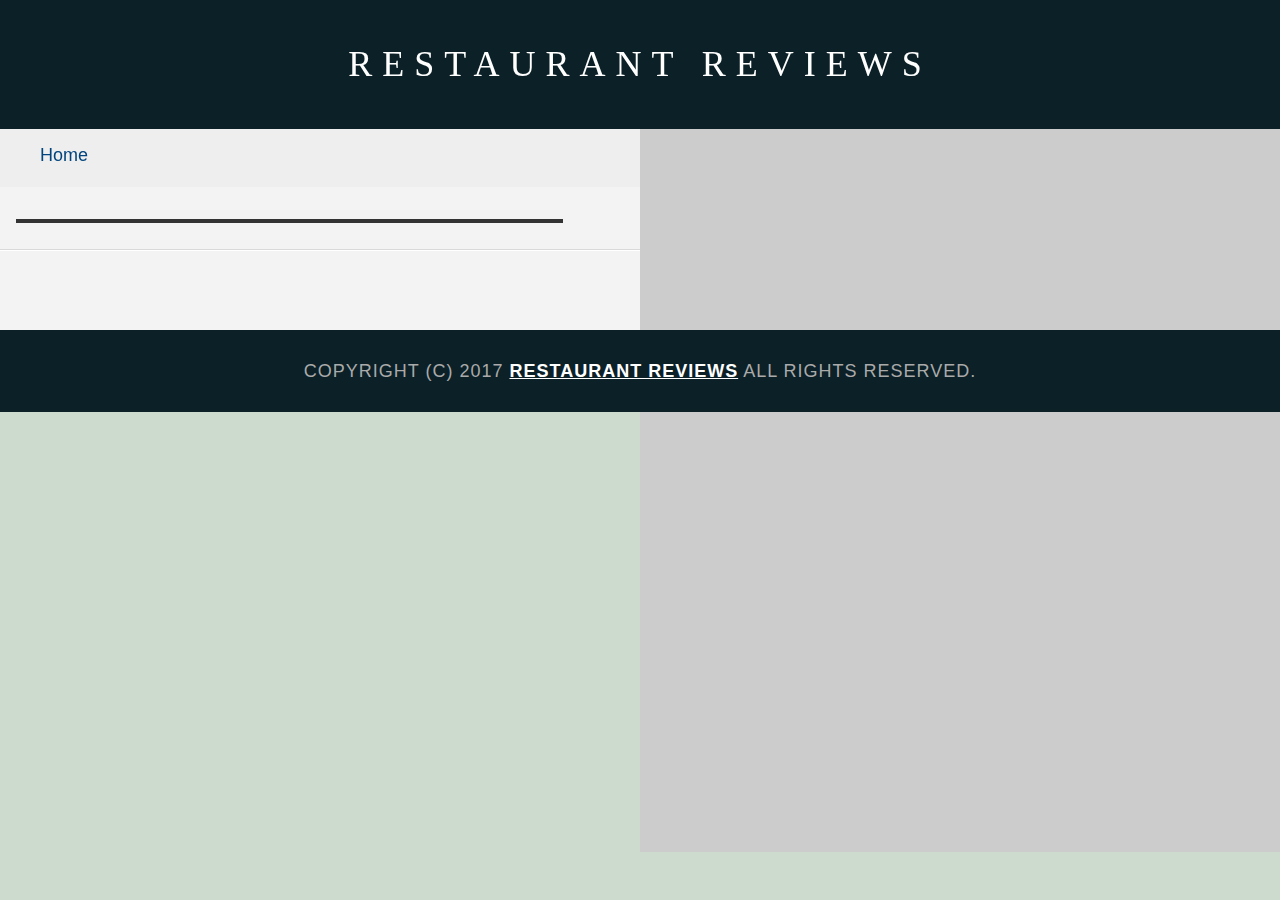
<file: restaurant.html>
<!DOCTYPE html>
<html>
  <head>
    <!-- Normalize.css for better cross-browser consistency -->
    <link
      rel="stylesheet"
      src="//normalize-css.googlecode.com/svn/trunk/normalize.css"
    />
    <!-- Main CSS file -->
    <link rel="stylesheet" href="css/styles.css" type="text/css" />
    <title>Restaurant Info</title>
  </head>

  <body class="inside">
    <!-- Beginning header -->
    <header>
      <!-- Beginning nav -->
      <nav>
        <h1><a href="/">Restaurant Reviews</a></h1>
      </nav>
      <!-- Beginning breadcrumb -->
      <ul id="breadcrumb">
        <li><a href="/">Home</a></li>
      </ul>
      <!-- End breadcrumb -->
      <!-- End nav -->
    </header>
    <!-- End header -->

    <!-- Beginning main -->
    <main id="maincontent">
      <!-- Beginning map -->
      <section id="map-container"><div id="map"></div></section>
      <!-- End map -->
      <!-- Beginning restaurant -->
      <section id="restaurant-container">
        <h1 id="restaurant-name"></h1>
        <img id="restaurant-img" />
        <p id="restaurant-cuisine"></p>
        <address id="restaurant-address"></address>
        <table id="restaurant-hours"></table>
      </section>
      <!-- end restaurant -->
      <!-- Beginning reviews -->
      <section id="reviews-container"><ul id="reviews-list"></ul></section>
      <!-- End reviews -->
    </main>
    <!-- End main -->

    <!-- Beginning footer -->
    <footer id="footer">
      Copyright (c) 2017 <a href="/"><strong>Restaurant Reviews</strong></a> All
      Rights Reserved.
    </footer>
    <!-- End footer -->

    <!-- Beginning scripts -->
    <!-- Database helpers -->
    <script type="text/javascript" src="js/dbhelper.js"></script>
    <!-- Main javascript file -->
    <script type="text/javascript" src="js/restaurant_info.js"></script>
    <!-- Google Maps -->
    <script
      async
      defer
      src="https://maps.googleapis.com/maps/api/js?key=AIzaSyAs8gvQdRAoPHT_ih6cFVsjqaTMq39tCVk&libraries=places&callback=initMap"
    ></script>
    <!-- End scripts -->
  </body>
</html>
</file>
<file: css/styles.css>
@charset "utf-8";
@import url('https://fonts.googleapis.com/css?family=Bitter:400,700|Cabin:400,500,600,700');
/* CSS Document */
* {
  -webkit-box-sizing: border-box;
  box-sizing: border-box;
  margin: 0;
  padding: 0;
}
body,
td,
th,
p {
  color: #333;
  font-family: 'Cabin', Arial, Helvetica, sans-serif;
  font-size: 18px;
  line-height: 1.8;
}
body {
  position: relative;
  background-color: #ccdbcd;
  margin: 0;
}
ul,
li {
  color: #333;
}
a {
  color: #0b2027;
  text-decoration: none;
}
a:hover,
a:focus {
  text-decoration: none;
}
a img {
  border: none 0px #fff;
}
h1,
h2,
h3,
h4,
h5,
h6 {
  font-family: 'Bitter', 'Times New Roman', Times, serif;
  margin: 0 0 20px;
}
article,
aside,
canvas,
details,
figcaption,
figure,
footer,
header,
hgroup,
menu,
nav,
section {
  display: block;
}
#maincontent {
  background-color: #f3f3f3;
  min-height: 100%;
  padding-bottom: 50px;
}
#footer {
  background-color: #0b2027;
  color: #aaa;
  letter-spacing: 1px;
  padding: 25px;
  text-align: center;
  text-transform: uppercase;
}
#footer a {
  color: #fff;
  text-decoration: underline;
}
/* ====================== Generic Elements ================ */
.flex-container {
  display: -webkit-box;
  display: -ms-flexbox;
  display: flex;
  -ms-flex-wrap: wrap;
  flex-wrap: wrap;
}
.card {
  border-radius: 12px;
  -webkit-box-shadow: 5px 5px 25px 0 rgba(46, 61, 73, 0.4);
  box-shadow: 5px 5px 25px 0 rgba(46, 61, 73, 0.4);
  overflow: hidden;
}
/* ====================== Accessibility ================ */
.sr-only {
  position: absolute;
  left: -10000px;
}
.skip-link:focus {
  top: 15px;
  left: 15px;
  background: #fff;
  padding: 8px;
}
/* ====================== Buttons ====================== */
.btn {
  display: inline-block;
  background: #a30b37;
  border: 2px solid transparent;
  border-radius: 4px;
  color: #fff; /* This gives a contrast ratio of 7.89 */
  cursor: pointer;
  padding: 8px 14px;
  -webkit-transition: 0.2s;
  -o-transition: 0.2s;
  transition: 0.2s;
}
.btn:hover,
.btn:focus {
  background: #6c0724;
  border: 2px solid #f11f5b;
}
.btn-ghost {
  background: transparent;
  color: #f3f3f3;
}
.btn-ghost:hover,
.btn-ghost:focus {
  background: rgba(255, 255, 255, 0.05);
  border: 2px solid rgba(255, 255, 255, 0.05);
  color: #f3f3f3;
}
/* ====================== Navigation ====================== */
nav {
  display: -webkit-box;
  display: -ms-flexbox;
  display: flex;
  width: 100%;
  align-items: center;
  background-color: #0b2027;
  -webkit-box-align: center;
  -ms-flex-align: center;
  text-align: center;
}
nav h1 {
  margin: auto;
  padding: 32px 16px;
}
nav h1 a {
  color: #fff;
  font-weight: 200;
  letter-spacing: 10px;
  text-transform: uppercase;
}
#breadcrumb {
  width: 100%;
  background-color: #eee;
  list-style: none;
  margin: 0;
  padding: 10px 40px 16px;
}
@media screen and (min-width: 768px) {
  #breadcrumb {
    width: 50%;
  }
}

/* Display list items side by side */
#breadcrumb li {
  display: inline;
}

/* Add a slash symbol (/) before/behind each list item */
#breadcrumb li + li:before {
  color: black;
  content: '/\00a0';
  padding: 8px;
}

/* Add a color to all links inside the list */
#breadcrumb li a {
  color: #01447e;
  text-decoration: none;
}

/* Add a color on mouse-over */
#breadcrumb li a:hover {
  color: #01447e;
  text-decoration: underline;
}
/* ====================== Map ====================== */
#map {
  width: 100%;
  height: 400px;
  background-color: #ccc;
}
/* ====================== Restaurant Filtering ====================== */
.filter-options {
  width: 100%;
  align-items: center;
  background-color: #007ea7;
  -webkit-box-align: center;
  -ms-flex-align: center;
}
.filter-options h2 {
  display: block;
  width: 100%; /* Width 100% forces the next item onto the next row (flexbox) */
  color: white;
  font-size: 1.2rem;
  font-weight: normal;
  line-height: 1;
  margin: 10px;
}
.filter-options select {
  width: 100%;
  background-color: white;
  border: 1px solid #fff;
  font-family: inherit;
  font-size: 1rem;
  letter-spacing: 0;
  margin: 10px;
  padding: 8px 10px;
}
@media screen and (min-width: 440px) {
  .filter-options select {
    max-width: calc(50% - 20px);
  }
}
@media screen and (min-width: 768px) {
  .filter-options select {
    max-width: calc(25% - 20px);
  }
}
.filter-options select:focus {
  outline: 2px solid #a30b37;
}

/* ====================== Restaurant Listing ====================== */
#no-restaurants-found {
  display: none;
  width: 100%;
  text-align: center;
}
#no-restaurants-found svg {
  max-width: 400px;
}
#no-restaurants-found p {
  font-size: 150%;
}
#restaurants-list {
  background-color: #f3f3f3;
  -webkit-box-pack: center;
  -ms-flex-pack: center;
  justify-content: center;
  list-style: outside none none;
  margin: 0;
}
#restaurants-list li {
  width: calc(100% - 30px);
  background-color: #fff;
  margin: 15px;
  min-height: 380px;
  text-align: left;
}
@media screen and (min-width: 440px) {
  #restaurants-list li {
    width: calc(100% / 2 - 30px);
  }
}
@media screen and (min-width: 768px) {
  #restaurants-list li {
    width: calc(100% / 3 - 30px);
  }
}
@media screen and (min-width: 1200px) {
  #restaurants-list li {
    width: calc(100% / 4 - 30px);
  }
}
#restaurants-list .restaurant-img {
  display: block;
  background-color: #ccc;
  margin: 0;
  max-width: 100%;
}
#restaurants-list .restaurant-details {
  padding: 16px;
  text-align: center;
}
#restaurants-list li h1 a {
  color: #0b2027;
  font-weight: 200;
  letter-spacing: 0;
  line-height: 1.3;
  margin: 20px 0 10px;
  text-transform: uppercase;
}
#restaurants-list li h1 a:focus,
#restaurants-list li h1 a:hover {
  text-decoration: underline;
}
#restaurants-list p {
  margin: 0;
}
#restaurants-list li a {
  margin-top: 8px;
}

/* ====================== Restaurant Details ====================== */
.inside header {
  position: fixed;
  top: 0;
  width: 100%;
  z-index: 1000;
}
.inside #map-container {
  position: relative;
  margin-top: 222px;
  width: 100%;
  background: blue none repeat scroll 0 0;
  height: 400px;
}
@media screen and (min-width: 537px) {
  .inside #map-container {
    margin-top: 172px;
  }
}
@media screen and (min-width: 768px) {
  .inside #map-container {
    position: fixed;
    top: 114px;
    right: 0;
    margin-top: 0;
    width: 50%;
    height: 82%;
  }
}
.inside #map {
  width: 100%;
  height: 100%;
  background-color: #ccc;
}
.inside #footer {
  position: absolute;
  bottom: 0;
  width: 100%;
}

#restaurant-name {
  color: #0b2027;
  font-weight: 200;
  letter-spacing: 0;
  line-height: 1.1;
  margin: 15px 0 30px;
  text-transform: uppercase;
}
#restaurant-img {
  display: block;
  border-radius: 8px 8px 0 0;
  width: 100%;
}

#restaurant-address {
  margin: 10px 0px;
}
#restaurant-cuisine {
  width: 100%;
  background-color: #333;
  color: #ddd;
  font-weight: 300;
  letter-spacing: 10px;
  padding: 2px 0;
  text-align: center;
  text-transform: uppercase;
}
@media screen and (min-width: 768px) {
  #restaurant-img,
  #restaurant-cuisine {
    width: 90%;
  }
}
#restaurant-container {
  margin-top: 12px;
}
@media screen and (min-width: 768px) {
  #restaurant-container {
    margin-top: 172px;
  }
}
#restaurant-container,
#reviews-container {
  width: 100%;
  border-bottom: 1px solid #d9d9d9;
  border-top: 1px solid #fff;
  padding: 16px;
}
@media screen and (min-width: 768px) {
  #restaurant-container,
  #reviews-container {
    width: 50%;
  }
}
#restaurant-container #average-review {
  display: inline-block;
  background: #6c0724;
  border-radius: 4px;
  color: #fff;
  font-size: 1.2rem;
  margin: 8px 0;
  padding: 3px 5px;
}
#restaurant-container #restaurant-hours {
  width: 100%;
  text-align: left;
}
#reviews-container {
  padding: 30px 10px 80px;
}
@media screen and (min-width: 768px) {
  #reviews-container {
    padding: 30px 40px 80px;
  }
}
#reviews-container h2 {
  color: #0b2027;
}

#reviews-list {
  display: -webkit-box;
  display: -ms-flexbox;
  display: flex;
  -ms-flex-wrap: wrap;
  flex-wrap: wrap;
  margin: 0;
  padding: 0;
}
#reviews-list li {
  display: block;
  position: relative;
  width: 100%;
  background-color: #fff;
  border: none;
  border-radius: 8px;
  -webkit-box-shadow: 0 2px 4px 0 rgba(0, 0, 0, 0.4);
  box-shadow: 0 2px 4px 0 rgba(0, 0, 0, 0.4);
  list-style-type: none;
  margin: 0 0 30px;
  overflow: hidden;
}
#reviews-list li .review-header {
  display: -webkit-box;
  display: -ms-flexbox;
  display: flex;
  background: #0b2027;
  padding: 8px 16px;
  -ms-flex-wrap: wrap;
  flex-wrap: wrap;
  -ms-flex-line-pack: center;
  -webkit-box-align: center;
  -ms-flex-align: center;
  align-items: center;
}
#reviews-list li .review-header p,
#reviews-list li .review-header time {
  color: #fff;
}
#reviews-list li .review-header time {
  margin-left: auto;
}
#reviews-list li .reviewer-name {
  font-size: 22px;
  font-weight: bold;
}
#reviews-list li .review-content {
  padding: 16px;
}
#reviews-list li .review-rating {
  display: inline-block;
  background: #0b2027;
  padding: 3px 5px;
  color: #fff;
  border-radius: 4px;
}
#reviews-list li p,
#reviews-list li time {
  display: block;
}
#reviews-list li time {
  color: #3f3f3f;
  text-transform: uppercase;
  letter-spacing: 2px;
}
#restaurant-hours td {
  color: #666;
}
/* ====================== New Version popup ====================== */
#new-version-available {
  display: none;
  position: fixed;
  right: 32px;
  bottom: 32px;
  background: #0b2027;
  border-radius: 7px;
  -webkit-box-shadow: 0 12px 16px 0 rgba(0, 0, 0, 0.6);
  box-shadow: 0 12px 16px 0 rgba(0, 0, 0, 0.6);
  padding: 16px;
  padding-right: 32px;
}
#new-version-available p {
  color: #f3f3f3;
}
#new-version-available .btn {
  margin: 0 12px;
  text-transform: uppercase;
}

#new-version-available #close-update {
  position: absolute;
  top: 4px;
  right: 4px;
  color: #f3f3f3;
  cursor: pointer;
  font-size: 16px;
}
#new-version-available #close-update:hover {
  background: rgba(255, 255, 255, 0.1);
  border-radius: 50%;
  line-height: 0;
}
</file>
